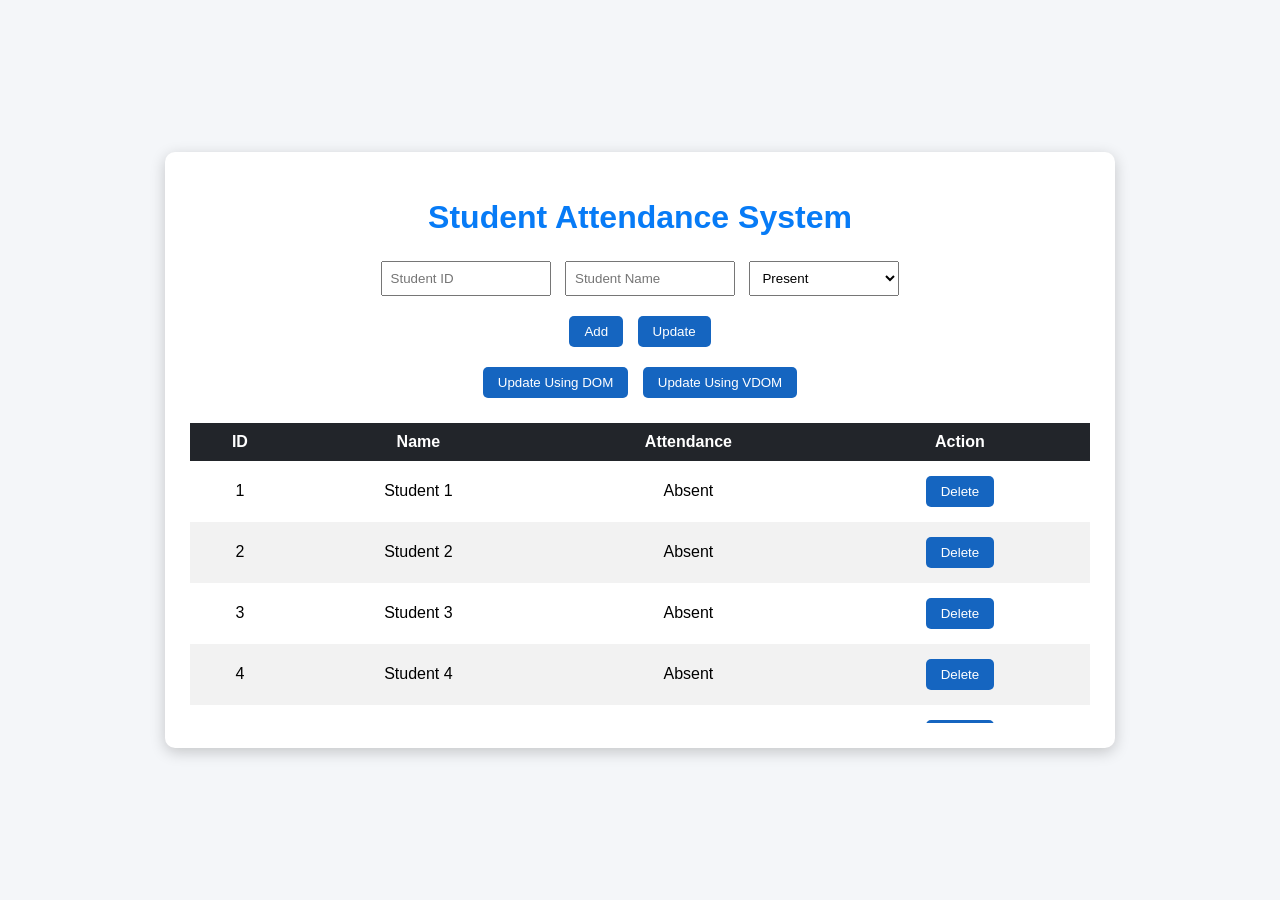
<file: week1/index.html>
<!DOCTYPE html>
<html>
<head>
<title>Student Attendance System</title>
<link rel="stylesheet" href="style.css">
<Script src="script.js"></Script> 
</head>
<body>
<div class="container">
<h1>Student Attendance System</h1>
<!-- Form Section -->
<div class="form">
<input type="number" id="id" placeholder="Student ID">
<input type="text" id="name" placeholder="Student Name">
<select id="status">
<option value="true">Present</option>
<option value="false">Absent</option>
</select>
<div class="btn-group">
<button onclick="addStudent()">Add</button>
<button onclick="updateStudent()">Update</button>
</div>
</div>
<!-- DOM vs VDOM Buttons -->
<div class="btn-group">
<button onclick="updateDOM()">Update Using DOM</button>
<button onclick="updateVDOM()">Update Using VDOM</button>
</div>
<!-- Table Section -->
<div class="table-container">
<table>
<thead>
<tr>
<th>ID</th>
<th>Name</th>
<th>Attendance</th>
<th>Action</th>
</tr>
</thead>
<tbody id="tableBody">
<!-- Data comes from script.js -->
</tbody>
</table>
</div>
</div>
</file>
<file: week1/style.css>
body {
font-family: Arial;
background: #f4f6f9;
margin: 0;
height: 100vh;
display: flex;
justify-content: center; /* horizontal center */
align-items: center; /* vertical center */
}
/* Main container */
.container {
width: 90%;
max-width: 900px;
background: white;
padding: 25px;
border-radius: 10px;
box-shadow: 0px 4px 15px rgba(0,0,0,0.2);
text-align: center;
}
/* Heading */
h1 {
color: #077bf6;
margin-bottom: 20px;
}
/* Form inputs */
.form input, .form select {
padding: 8px;
margin: 5px;
width: 150px;
}
/* Button group */
.btn-group {
margin-top: 10px;
}
/* Buttons */
button {
padding: 8px 15px;
margin: 5px;
background: #1565C0;
color: white;
border: none;
cursor: pointer;
border-radius: 5px;
}
button:hover {
background: #0D47A1;
}
/* Table container */
.table-container {
margin-top: 20px;
max-height: 300px;
overflow-y: auto; /* scroll for large data */
}
/* Table styling */
table {
width: 100%;
border-collapse: collapse;
}
th, td {
padding: 10px;
text-align: center;
}
th {
background: #22252a;
color: white;
}
tr:nth-child(even) {
background: #f2f2f2;
}
/* Highlight updates */
.updated {
background-color: yellow !important;
}
</file>
